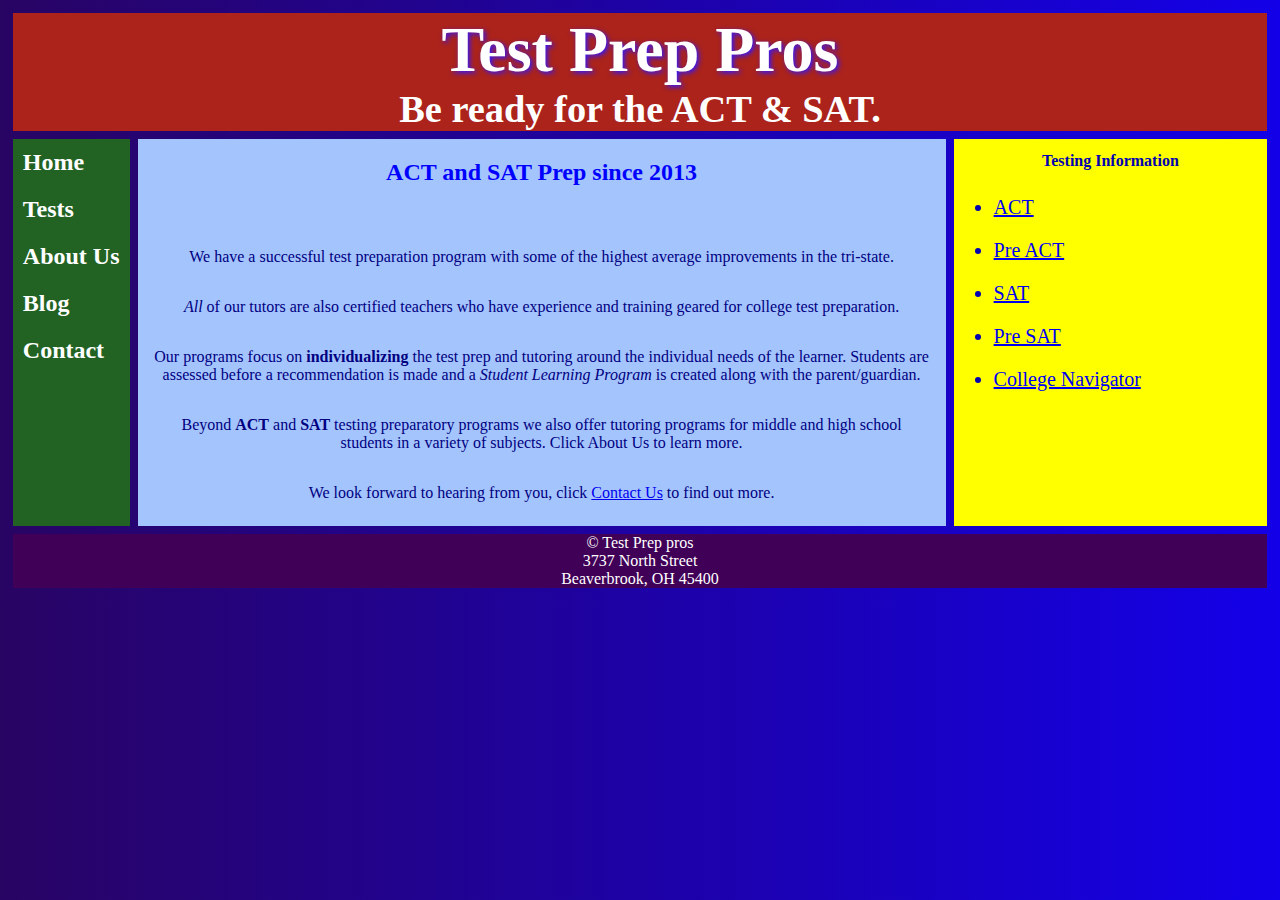
<file: index.html>
<!doctype html>
<html lang="en">
	<head>
		<meta charset="utf-8">
		<title>Test Prep Pros</title>
		<link rel="stylesheet" href="style.css">
		
		<script src="https://ajax.googleapis.com/ajax/libs/jquery/3.5.1/jquery.min.js"></script>
		<script src="code.js"></script>
		<meta name="viewport" content="width=device-width,initial-scale=1">
	</head>

	<body>
		<div class="container2">
			<header>
				<h1>Test Prep Pros</h1>
				<h3>Be ready for the ACT & SAT.</h3>
			</header>
		
			<nav id="flex-nav">
				<a href="#" class="toggleNav">&#9776; Menu</a> <!--This will only be visible less than 480px wide-->
				<ul>
					<li>
						<a href="index.html">Home</a>
					</li>
					
					<li>
						<a href="tests.html">Tests</a>
					</li>
					
					<li>
						<a href="about.html">About Us</a>
					</li>
					
					<li>
						<a href="blog.html">Blog</a>
					</li>
					
					<li>
						<a href="contact.html">Contact</a>
					</li>
				</ul>
			</nav>
		
			<main>
				<h2>ACT and SAT Prep since 2013</h2>
				
				<br>
				
				<p>We have a successful test preparation program with some of the highest average improvements in the tri-state.</p>
				
				<p><em>All</em> of our tutors are also certified teachers who have experience and training geared for college test preparation.</p>
				
				<p>Our programs focus on <strong>individualizing</strong> the test prep and tutoring around the individual needs of the learner. Students are assessed before a recommendation is made and a <i>Student Learning Program</i> is created along with the parent/guardian.</p>
				
				<p>Beyond <b>ACT</b> and <b>SAT</b> testing preparatory programs we also offer tutoring programs for middle and high school students in a variety of subjects. Click About Us to learn more. </p>
				
				<p>We look forward to hearing from you, click <a href="contact.html">Contact Us</a> to find out more.</p>
			</main>
			
			<aside>
				<h2>Testing Information</h2>
				<ul>
                	<li><a href="http://www.act.org/">ACT</a></li>
                	<li><a href="http://www.act.org/content/act/en/products-and-services/preact/preact-classroom/resources.html">Pre ACT</a></li>
                	<li><a href="https://collegereadiness.collegeboard.org/sat">SAT</a></li>
                	<li><a href="https://collegereadiness.collegeboard.org/psat-nmsqt-psat-10">Pre SAT</a></li>
                	<li><a href="https://nces.ed.gov/collegenavigator/">College Navigator</a></li>
            	</ul>
			</aside>
		
			<footer>
				<p>
					© Test Prep pros
					<br>
					3737 North Street
					<br>
					Beaverbrook, OH 45400
				</p>
			</footer>
		</div>
	</body>
</html>
</file>
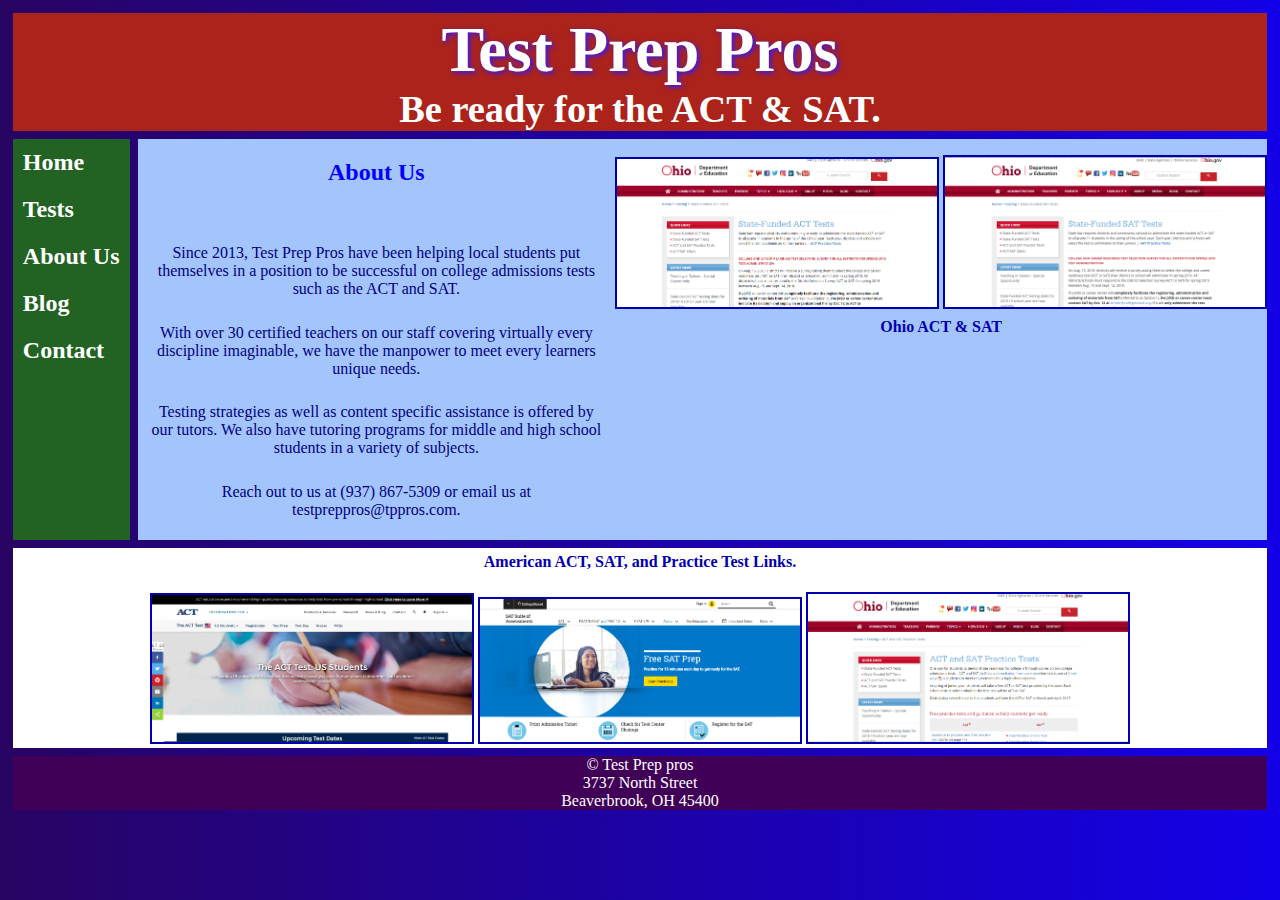
<file: about.html>
<!doctype html>
<html lang="en">
	<head>
		<meta charset="utf-8">
		<title>Test Prep Pros</title>
		<link rel="stylesheet" href="style.css">
		
		<script src="https://ajax.googleapis.com/ajax/libs/jquery/3.5.1/jquery.min.js"></script>
		<script src="code.js"></script>
		<meta name="viewport" content="width=device-width,initial-scale=1">
	</head>

	<body>
		<div class="container4">
			<header>
				<h1>Test Prep Pros</h1>
				<h3>Be ready for the ACT & SAT.</h3>
			</header>
		
			<nav id="flex-nav">
				<a href="#" class="toggleNav">&#9776; Menu</a> <!--This will only be visible less than 480px wide-->
				<ul>
					<li>
						<a href="index.html">Home</a>
					</li>
					
					<li>
						<a href="tests.html">Tests</a>
					</li>
					
					<li>
						<a href="about.html">About Us</a>
					</li>
					
					<li>
						<a href="blog.html">Blog</a>
					</li>
					
					<li>
						<a href="contact.html">Contact</a>
					</li>
				</ul>
			</nav>
		
			<main class="help">
				
				<div class="nestedgrid">
					<section>
						<h2>About Us</h2>
				
						<br>

						<p>Since 2013, Test Prep Pros have been helping local students put themselves in a position to be successful on college admissions tests such as the ACT and SAT.</p>

						<p>With over 30 certified teachers on our staff covering virtually every discipline imaginable, we have the manpower to meet every learners unique needs.</p>

						<p>Testing strategies as well as content specific assistance is offered by our tutors. We also have tutoring programs for middle and high school students in a variety of subjects.</p>

						<p>Reach out to us at (937) 867-5309 or email us at testpreppros@tppros.com.</p>
					</section>
					
					<figure class="fig1">
						<img src="imgs/OhioACT.PNG">
						<img src="imgs/OhioSat.PNG">
						<figcaption>Ohio ACT & SAT</figcaption>
					</figure>
				</div>
			</main>
			
			<figure class="fig2">
				<figcaption>American ACT, SAT, and Practice Test Links.</figcaption>
				<img src="imgs/ACT.PNG">
				<img src="imgs/SAT.PNG">
				<img src="imgs/PracticeTests.PNG">
			</figure>
		
			<footer>
				<p>
					© Test Prep pros
					<br>
					3737 North Street
					<br>
					Beaverbrook, OH 45400
				</p>
			</footer>
		</div>
	</body>
</html>
</file>
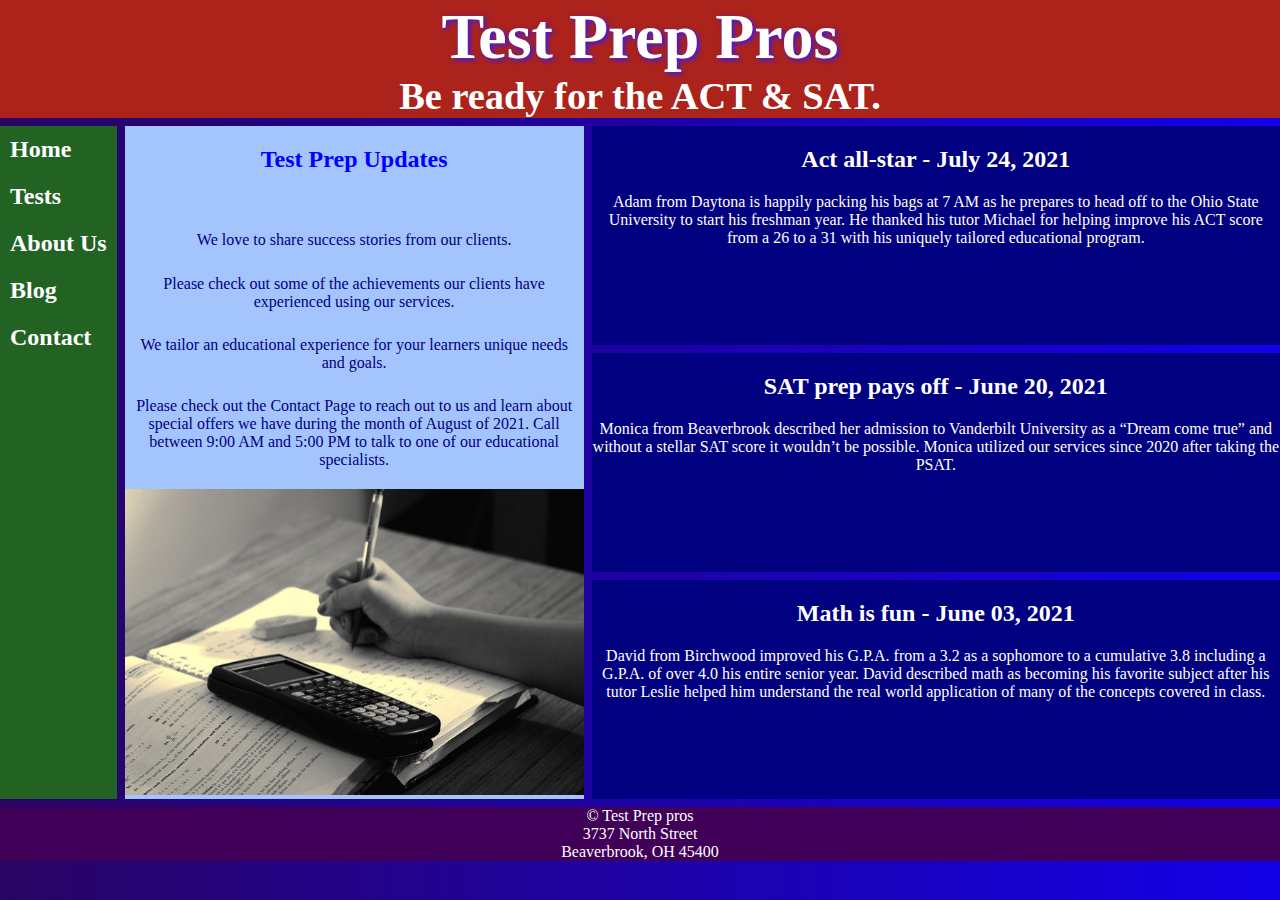
<file: blog.html>
<!doctype html>
<html lang="en">
	<head>
		<meta charset="utf-8">
		<title>Test Prep Pros</title>
		<link rel="stylesheet" href="style.css">
		
		<script src="https://ajax.googleapis.com/ajax/libs/jquery/3.5.1/jquery.min.js"></script>
		<script src="code.js"></script>
		<meta name="viewport" content="width=device-width,initial-scale=1">
	</head>

	<body>
		<div class="container3">
			<header>
				<h1>Test Prep Pros</h1>
				<h3>Be ready for the ACT & SAT.</h3>
			</header>
		
			<nav id="flex-nav">
				<a href="#" class="toggleNav">&#9776; Menu</a> <!--This will only be visible less than 480px wide-->
				<ul>
					<li>
						<a href="index.html">Home</a>
					</li>
					
					<li>
						<a href="tests.html">Tests</a>
					</li>
					
					<li>
						<a href="about.html">About Us</a>
					</li>
					
					<li>
						<a href="blog.html">Blog</a>
					</li>
					
					<li>
						<a href="contact.html">Contact</a>
					</li>
				</ul>
			</nav>
		
			<main>
				<h2>Test Prep Updates</h2>
				
				<br>
				
				<p>We love to share success stories from our clients.</p>
				
				<p>Please check out some of the achievements our clients have experienced using our services.</p>
				
				<p>We tailor an educational experience for your learners unique needs and goals.</p>
				
				<p>Please check out the Contact Page to reach out to us and learn about special offers we have during the month of <time datetime="2021-08">August of 2021</time>. Call between <time datetime="09:00">9:00 AM</time> and <time datetime="17:00">5:00 PM</time> to talk to one of our educational specialists.</p>
				
				<img class="study" src="study.jpg" alt="Note Taking">
			</main>
			
			<article class="articleTop">
				<h2>Act all-star - <time datetime="2021-07-24">July 24, 2021</time></h2>
				<p>Adam from Daytona is happily packing his bags at 7 AM as he prepares to head off to the Ohio State University to start his freshman year. He thanked his tutor Michael for helping improve his ACT score from a 26 to a 31 with his uniquely tailored educational program.</p>
			</article>
			
			<article class="articleMiddle">
				<h2>SAT prep pays off - <time datetime="2021-06-20">June 20, 2021</time></h2>
				<p>Monica from Beaverbrook described her admission to Vanderbilt University as a “Dream come true” and without a stellar SAT score it wouldn’t be possible. Monica utilized our services since 2020 after taking the PSAT.</p>
			</article>
			
			<article class="articleBottom">
				<h2>Math is fun - <time datetime="2021-06-03">June 03, 2021</time></h2>
				<p>David from Birchwood improved his G.P.A. from a 3.2 as a sophomore to a cumulative 3.8 including a G.P.A. of over 4.0 his entire senior year. David described math as becoming his favorite subject after his tutor Leslie helped him understand the real world application of many of the concepts covered in class.</p>
			</article>
		
			<footer>
				<p>
					© Test Prep pros
					<br>
					3737 North Street
					<br>
					Beaverbrook, OH 45400
				</p>
			</footer>
		</div>
	</body>
</html>
</file>
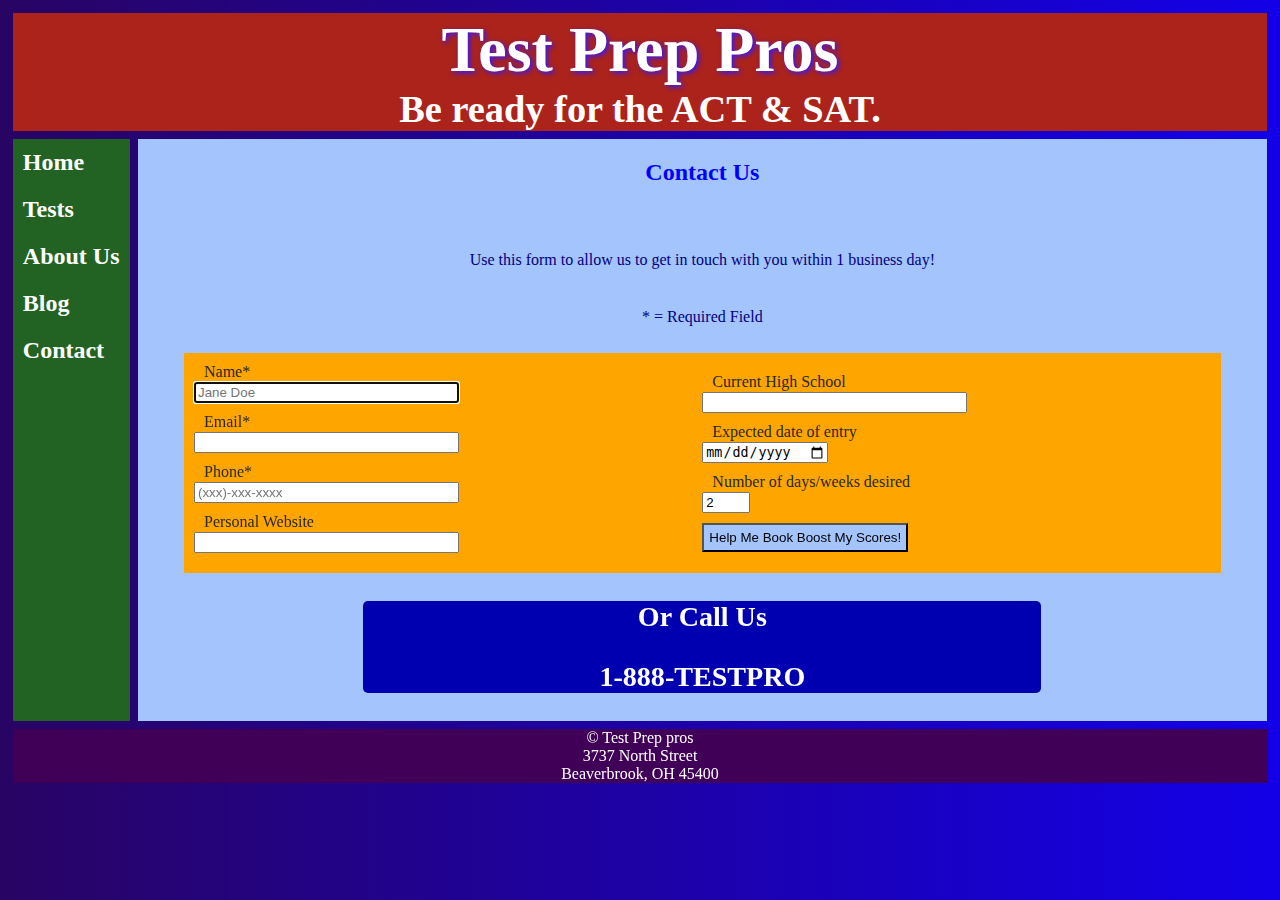
<file: contact.html>
<!doctype html>
<html lang="en">
	<head>
		<meta charset="utf-8">
		<title>Test Prep Pros</title>
		<link rel="stylesheet" href="style.css">
		
		<script src="https://ajax.googleapis.com/ajax/libs/jquery/3.5.1/jquery.min.js"></script>
		<script src="code.js"></script>
		<meta name="viewport" content="width=device-width,initial-scale=1">
	</head>

	<body>
		<div class="container1">
			<header>
				<h1>Test Prep Pros</h1>
				<h3>Be ready for the ACT & SAT.</h3>
			</header>
		
			<nav id="flex-nav">
				<a href="#" class="toggleNav">&#9776; Menu</a> <!--This will only be visible less than 480px wide-->
				<ul>
					<li>
						<a href="index.html">Home</a>
					</li>
					
					<li>
						<a href="tests.html">Tests</a>
					</li>
					
					<li>
						<a href="about.html">About Us</a>
					</li>
					
					<li>
						<a href="blog.html">Blog</a>
					</li>
					
					<li>
						<a href="contact.html">Contact</a>
					</li>
				</ul>
			</nav>
		
			<main>
				<h2>Contact Us</h2>
				
				<br>
				
				<p>Use this form to allow us to get in touch with you within 1 business day!</p>
				
				<p>* = Required Field</p>
				
				<div class="nestedgrid2">
					
					<div class="div1">
						<form action="https://formspree.io/f/mayawekl" method="POST">
							<label>
								Name*
								<br>
								<input type="text" size="30" placeholder="Jane Doe" autofocus required name="fullname" aria-label="Name">
							</label>
							<br>
							<label>
							Email*
							<br>
								<input type="email" size="30" required name="_replyto" aria-label="Email address">
							</label>
							<br>
							<label>
								Phone*
								<br>
								<input type="tel" size="30" name="phonenum" required aria-label="Phone number" placeholder="(xxx)-xxx-xxxx">
							</label>
							<br>
							<label>
								Personal Website
								<br>
								<input type="url" size="30" name="websiteurl" aria-label="Personal website URL">
							</label>		
					</div>
					<div class="div2">
						<label>
							Current High School
							<br>
							<input type="text" size="30" name="currenths" aria-label="Current High School" datalist="">
						</label>
							<br>
						<label>
							Expected date of entry
							<br>
							<input type="date" name="entrydate" aria-label="Expected date of entry">
						</label>
							<br>
						<label>
							Number of days/weeks desired
							<br>
							<input type="number" name="daysnum" aria-label="Number of days/weeks desired" min="1" max="5" step="1" value="2">
						</label>
							<br>
							<!-- <input type="submit" value="Help Me Book Boost My Scores!" class="button"> -->
					
							<button type="submit" class="button">Help Me Book Boost My Scores!</button>
						
						</div>
					</form>
				</div>
				<div class="call">
					<h3>Or Call Us</h3>
					<h3>1-888-TESTPRO</h3>
				</div>
			</main>
		
			<footer>
				<p>
					© Test Prep pros
					<br>
					3737 North Street
					<br>
					Beaverbrook, OH 45400
				</p>
			</footer>
		</div>
	</body>
</html>
</file>
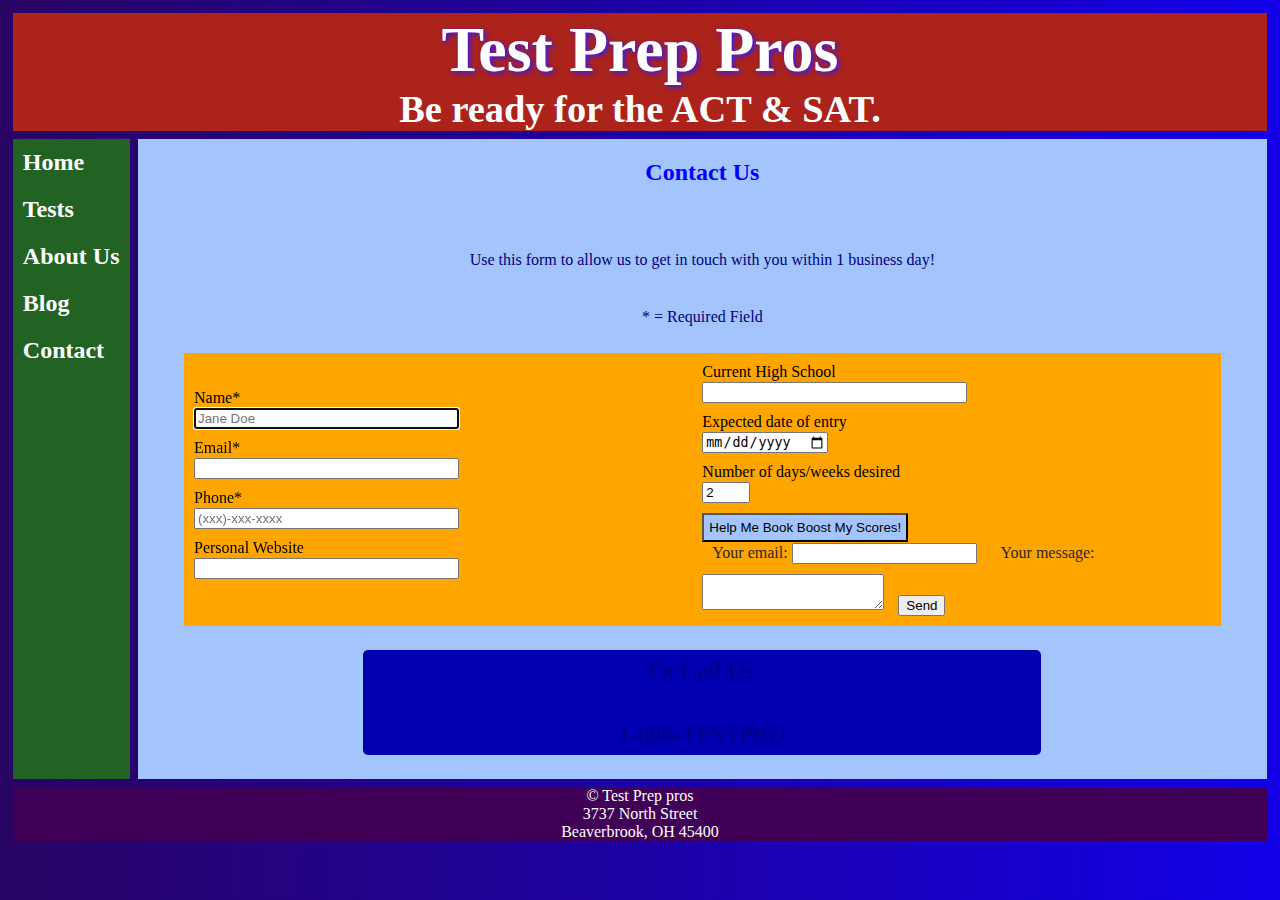
<file: contact_old.html>
<!doctype html>
<html lang="en">
	<head>
		<meta charset="utf-8">
		<title>Test Prep Pros</title>
		<link rel="stylesheet" href="style.css">
		
		<script src="https://ajax.googleapis.com/ajax/libs/jquery/3.5.1/jquery.min.js"></script>
		<script src="code.js"></script>
		<meta name="viewport" content="width=device-width,initial-scale=1">
	</head>

	<body>
		<div class="container1">
			<header>
				<h1>Test Prep Pros</h1>
				<h3>Be ready for the ACT & SAT.</h3>
			</header>
		
			<nav id="flex-nav">
				<a href="#" class="toggleNav">&#9776; Menu</a> <!--This will only be visible less than 480px wide-->
				<ul>
					<li>
						<a href="index.html">Home</a>
					</li>
					
					<li>
						<a href="tests.html">Tests</a>
					</li>
					
					<li>
						<a href="about.html">About Us</a>
					</li>
					
					<li>
						<a href="blog.html">Blog</a>
					</li>
					
					<li>
						<a href="contact.html">Contact</a>
					</li>
				</ul>
			</nav>
		
			<main>
				<h2>Contact Us</h2>
				
				<br>
				
				<p>Use this form to allow us to get in touch with you within 1 business day!</p>
				
				<p>* = Required Field</p>
				
				<div class="nestedgrid2">
					<div class="div1">
						<form action="https://formspree.io/f/mayawekl" method="POST">
							Name*
							<br>
							<input type="text" size="30" placeholder="Jane Doe" autofocus required name="fullname" aria-label="Name">
							<br>
							Email*
							<br>
							<input type="email" size="30" required name="email" aria-label="Email address">
							<br>
							Phone*
							<br>
							<input type="tel" size="30" name="phonenum" required aria-label="Phone number" placeholder="(xxx)-xxx-xxxx">
							<br>
							Personal Website
							<br>
							<input type="url" size="30" name="websiteurl" aria-label="Personal website URL">
						</form>
					</div>
					
					<div class="div2">
						<form>
							Current High School
							<br>
							<input type="text" size="30" name="currenths" aria-label="Current High School" datalist="">
							<br>
							Expected date of entry
							<br>
							<input type="date" name="entrydate" aria-label="Expected date of entry">
							<br>
							Number of days/weeks desired
							<br>
							<input type="number" name="daysnum" aria-label="Number of days/weeks desired" min="1" max="5" step="1" value="2">
							<br>
							<!-- <input type="submit" value="Help Me Book Boost My Scores!" class="button"> -->
							<button type="submit" class="button">Help Me Book Boost My Scores!</button>
						</form>
						<form
  action="https://formspree.io/f/mayawekl"
  method="POST"
>
  <label>
    Your email:
    <input type="email" name="_replyto">
  </label>
  <label>
    Your message:
    <textarea name="message"></textarea>
  </label>

  <!-- your other form fields go here -->

  <button type="submit">Send</button>
</form>
					</div>
					
				</div>
				<div class="call">
					<p>Or Call Us</p>
					<p>1-888-TESTPRO</p>
				</div>
			</main>
		
			<footer>
				<p>
					© Test Prep pros
					<br>
					3737 North Street
					<br>
					Beaverbrook, OH 45400
				</p>
			</footer>
		</div>
	</body>
</html>
</file>
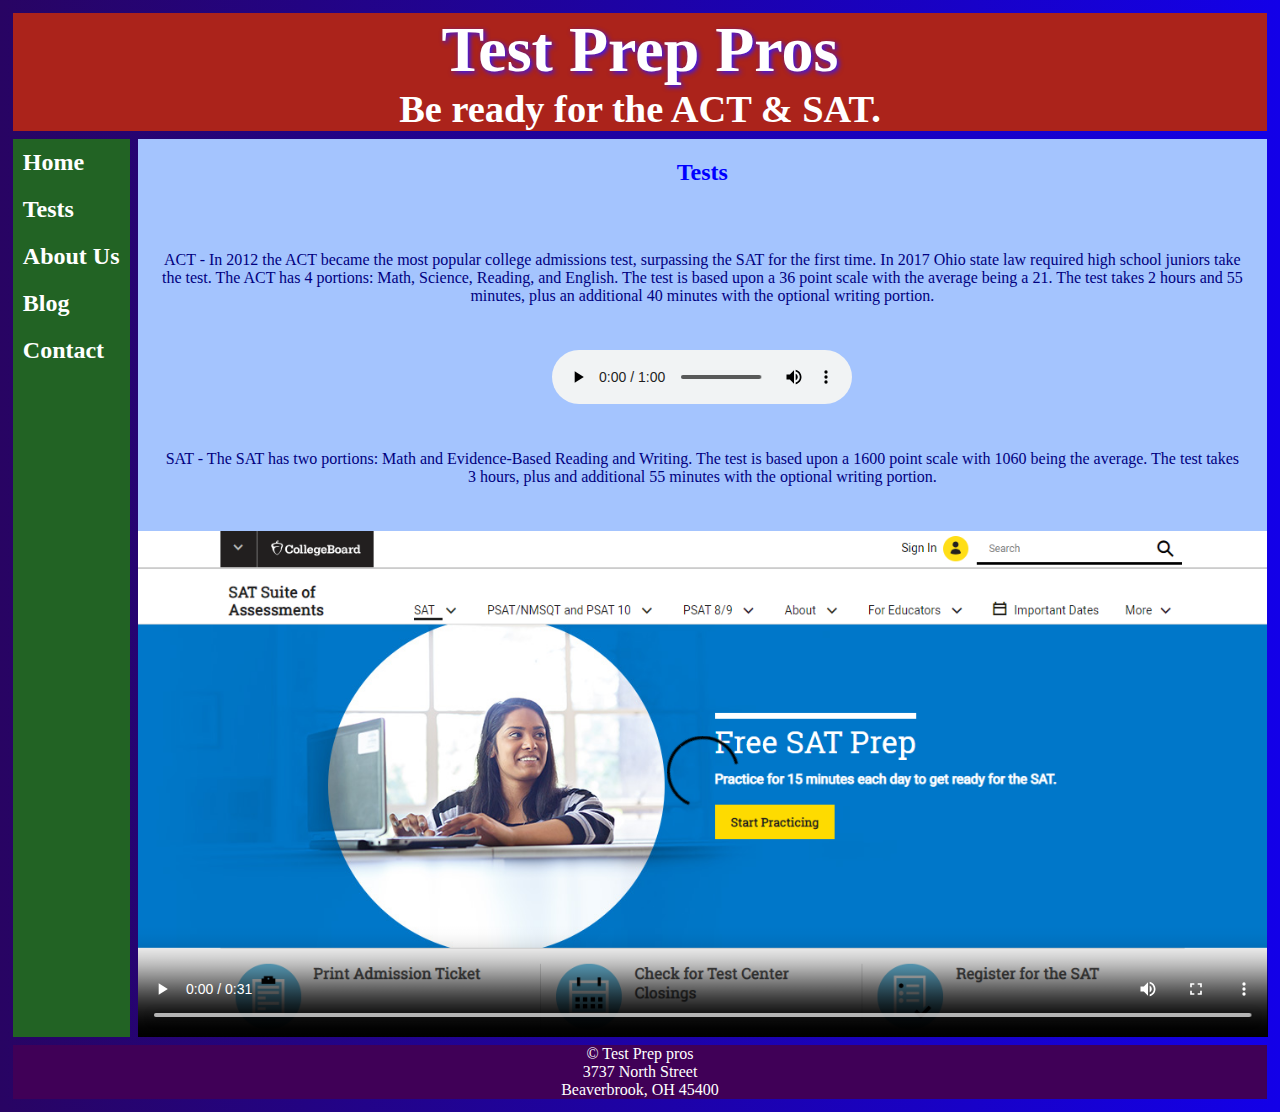
<file: tests.html>
<!doctype html>
<html lang="en">
	<head>
		<meta charset="utf-8">
		<title>Test Prep Pros</title>
		<link rel="stylesheet" href="style.css">
		
		<script src="https://ajax.googleapis.com/ajax/libs/jquery/3.5.1/jquery.min.js"></script>
		<script src="code.js"></script>
		<meta name="viewport" content="width=device-width,initial-scale=1">
	</head>

	<body>
		<div class="container1">
			<header>
				<h1>Test Prep Pros</h1>
				<h3>Be ready for the ACT & SAT.</h3>
			</header>
		
			<nav id="flex-nav">
				<a href="#" class="toggleNav">&#9776; Menu</a> <!--This will only be visible less than 480px wide-->
				<ul>
					<li>
						<a href="index.html">Home</a>
					</li>
					
					<li>
						<a href="tests.html">Tests</a>
					</li>
					
					<li>
						<a href="about.html">About Us</a>
					</li>
					
					<li>
						<a href="blog.html">Blog</a>
					</li>
					
					<li>
						<a href="contact.html">Contact</a>
					</li>
				</ul>
			</nav>
		
			<main>
				<h2>Tests</h2>
				
				<br>
				
				<p>ACT - In 2012 the ACT became the most popular college admissions test, surpassing the SAT for the first time. In 2017 Ohio state law required high school juniors take the test. The ACT has 4 portions: Math, Science, Reading, and English. The test is based upon a 36 point scale with the average being a 21. The test takes 2 hours and 55 minutes, plus an additional 40 minutes with the optional writing portion.</p>
				
				<br>
				
				<div class="audio">
					<audio controls preload="auto">
						<source src="ACTAudio.mp3" type="audio/mp3">
						<p>Your browser doesn't support HTML5 audio. Here is a <a href="ACTAudio.mp3">link to the audio</a> instead.</p>
					</audio>
				</div>
				
				<br>
				
				<p>SAT - The SAT has two portions: Math and Evidence-Based Reading and Writing. The test is based upon a 1600 point scale with 1060 being the average. The test takes 3 hours, plus and additional 55 minutes with the optional writing portion.</p>
				
				<br>
				<div class="video">
					<video controls preload="auto" poster="imgs/SAT.PNG">
						<source src="ACTVideo.mp4" type="video/mp4">
						<p>Your browser doesn't support HTML5 audio. Here is a <a href="ACTAudio.mp3">link to the audio</a> instead.</p>
					</video>
				</div>
			</main>
		
			<footer>
				<p>
					© Test Prep pros
					<br>
					3737 North Street
					<br>
					Beaverbrook, OH 45400
				</p>
			</footer>
		</div>
	</body>
</html>
</file>
<file: style.css>
/* CSS Document */

img {
  max-width:100%;
}

body {

	font-family: Verdana;

    background: linear-gradient(to right, #280463, #1300e8);

	margin:0;

	padding:0;
}


/* Don't edit for now */
.container1 {
	display: grid;

	 grid-template-areas:

	"header header"

	"nav main"

	"footer footer"; 
	
	grid-template-columns: auto 1fr;
	
	grid-gap: 0.5em;
	
	margin:1%
}

header {
	background-color: #ab231b;
	
	grid-area: header;
	
	text-align: center;
	
}

.headerpic {
	grid-area: headerpic;
	
	padding: 5px;
	
	height: 10vmax;
}

.headertext {
	grid-area: headertext;
	
	text-align: center;
}

main {
	background-color: #a4c4fe;
	grid-area: main;
}

footer {
	background-color: #400057;
	
	grid-area: footer;
}

nav {

	grid-area:nav;

	background:#226324;

}

nav li {

	padding:10px 10px;

	list-style-type:none;

	font-size:1.5em;

	font-weight:bold;

}

nav ul {
	
	padding:0;
	
}

nav a {

	text-decoration:none;

	color:#ffffff;

}

nav a:hover {
	
	text-shadow: 2px 2px 5px #3217ff;
	
}

header h1 {
	
	font-size:5vw;

	color:#ffffff;

	font-family:Impact;

	text-shadow: 2px 2px 5px #3217ff;

	margin: 0;
	
}

header h3 {
	
	font-size:3vw;

	color:#ffffff;

	margin:0;
	
}

main p {
	
	color:#000080;

	padding:1% 2%;

	font-size:1em;
	
}

main h2 {
	
	color: blue;
	
	text-align: center;
	
}

footer p {
	
	font-size:1em;

	color:#ffffff;

	margin:0;
	
	text-align: center;
	
}

.toggleNav {
    display:grid; /*This is what allows the hamburger icon and "Menu" to display*/
    text-align:center;
    font-size:1.5em;
    font-weight:bold;
    padding:10px;
}

#flex-nav ul {
    display: none; /*jQuery toggles the nav from to this class to the .open when clicked*/
    text-align:center;
    list-style: none;
    margin: 0;
    padding: 0;
}

#flex-nav ul.open { /*.open is the class that gets toggled when clicked (with help from the jQuery code)*/
    display:grid;
}
    
#flex-nav li {
    padding-left:10px;
    padding-top:10px;
}

aside {
	background-color: yellow;
	color: #0000b0;
}

aside h2 {
	text-align: center;
	color: #0000B0;
	font-size: 1em;
}

aside ul li {
	color: #0000B0;
	font-size: 1.25em;
	padding: 10px 0;
}

.articleTop {
	grid-area: articleTop;
}

.articleMiddle {
	grid-area: articleMiddle;
}

.articleBottom {
	grid-area: articleBottom;
}

article h2, p {
		color: white;
		text-align: center;
}
	
article {
	background-color: navy;
}
	
.study {
	margin: auto;
	/* For some reason, the image doesn't move away from the left. Not sure what causes it. The class is correct so it can't be that.*/
}

figure {
	margin: 0;
	text-align: center;
}

figcaption {
	padding: 5px;
	color: #0000b0;
	font-weight: bold;
}

figure img {
	margin-top: 16px;
	max-width: 20em;
	border: 2px solid #0000b0;
}

section {
	grid-area: section;
}

.fig1 {
	grid-area: fig1;
}

.fig2 {
	grid-area: fig2;
	background-color: white;
}

.nestedgrid {
	grid-area: nestedgrid;
}

.nestedgrid2 {
	grid-area: nestedgrid2;
}

audio {
max-width: 100%;
}

video {
	max-width: 100%;
	height:auto;
}

.video, .audio {
	margin:0;
	display: grid; /*This needs to be set or it won't center*/
	justify-content:space-around;
}

form {
	background-color:#ffa500;
	width:90%;
}

label {
	width:90%;
	margin:auto;
	color:#292929;
	padding:10px;
}


input {
	margin: 1px 0 10px 0;
}

.button {
	padding: 5px;
	background-color: #a4c4fe;
	text-decoration-color: #0000b0;
}

.call {
	color:#ffffff;
	border-radius:5px;
	text-align:center;
	font-size:1.5em;
	background-color:#0000b0;
	width:60%;
	padding: -5px;
	margin:10px auto 10px auto;
}

.call h3 {
	color: #ffffff;
}

.div1 {
	grid-area: div1;
}

.div2 {
	grid-area: div2;
}

.nestedgrid2 {
	background-color:#ffa500;
	width:90%;
	margin:auto;
	padding:10px;
	display: flex;
	justify-content: center;
	align-items: center;
}

/*---------------------------Mobile Layout----------------------------*/
.container1 { /*for later*/
  display: grid;
  grid-template-columns:100%;
  grid-gap:.5em;
  margin:1%;
  grid-template-areas:
    "header"
    "nav"
    "main"
    "footer";   
}

.container2 { /*for index.html*/
  display: grid;
  grid-template-columns:1fr;
  grid-gap:.5em;
  margin:1%;
  grid-template-areas:
    "header"
    "nav"
    "main"
	"aside"
    "footer";   
}

.container3 { /*for blog.html*/
  display: grid;
  grid-template-columns:100%;
  grid-gap:.5em;
  margin:1%;
  grid-template-areas:
    "header"
    "nav"
    "main"
	"articleTop"
	"articleMiddle"
	"articleBottom"
    "footer";     
}

.container4 { /*for index.html*/
  display: grid;
  grid-template-columns:1fr;
  grid-gap:.5em;
  margin:1%;
  grid-template-areas:
    "header"
    "nav"
    "main"
	"fig2"
    "footer";   
}

.nestedgrid2 {
	display: grid;
	grid-template-columns: 1fr 1fr;
	grid-template-areas: 
		"div1"
		"div2";
}

/*-----------------------Tablet Media Query------------------------*/
@media only screen and (min-width: 480px)  {
.container1 { /*for later*/
  grid-template-columns:auto 1fr;
  grid-template-areas:
    "header header"
    "nav main"
    "footer footer";
    }
	
	.container2 { /*for index.html*/
  grid-template-columns:auto 1fr;
  grid-template-areas:
    "header header"
    "nav aside"
	"main main"
    "footer footer";
	}
	
	.container3 { /*for blog.html*/
  grid-template-columns:auto 1fr;
  grid-template-areas:
    "header header"
    "nav main"
	"articleTop articleTop"
	"articleMiddle articleMiddle"
	"articleBottom articleBottom"
    "footer footer";
	}
	
	.container4 { /*for index.html*/
	grid-template-columns:auto 1fr;
	grid-template-areas:
		"header header"
    	"nav main"
		"fig2 fig2"
    	"footer footer";
	}
	
	.nestedgrid {
	display: grid;
	grid-template-columns: 1fr;
	grid-template-areas: 
		"section"
		"fig1";
	}
	
	.nestedgrid2 {
	display: grid;
	grid-template-columns: 1fr 1fr;
	grid-template-areas: 
		"div1"
		"div2";
	}
/* Below will change from hamburger menu to side navigation*/
  
.toggleNav {
    display: none; /*Makes the hamburger icon with the word "Menu" to disappear at this screen size*/
  }
  
#flex-nav ul {
    display:grid;
    text-align:left;
	}

#flex-nav li {
    padding-left:10px;
    padding-top:10px;
	}
}
	
/*-----------------------Desktop Media Query------------------------*/
@media only screen and (min-width: 960px)  {

.container1 { /*for later*/
  grid-template-columns:auto 1fr;
  grid-template-areas:
    "header header"
    "nav main"
    "footer footer";
    }

.container2 { /*for index.html*/
  grid-template-columns:auto 1fr 25%;
  grid-template-areas:
    "header header header"
    "nav main aside"
    "footer footer footer";
    }
	
.container3 { /*for blog.html*/
  grid-template-columns:auto 1fr 1.5fr;
  grid-template-areas:
    "header header header"
    "nav main articleTop"
	"nav main articleMiddle"
	"nav main articleBottom"
    "footer footer footer";
	margin: auto;
    }
	
.container4 { /*for index.html*/
  grid-template-columns:auto 1fr;
  grid-template-areas:
    "header header"
    "nav main"
	"fig2 fig2"
    "footer footer";
    }
	
.nestedgrid {
	display: grid;
	grid-template-columns: 1fr;
	grid-template-areas: 
		"section fig1";
	}
	
	.nestedgrid2 {
	display: grid;
	grid-template-columns: 1fr 1fr;
	grid-template-areas: 
		"div1 div2";
	}
}
</file>
